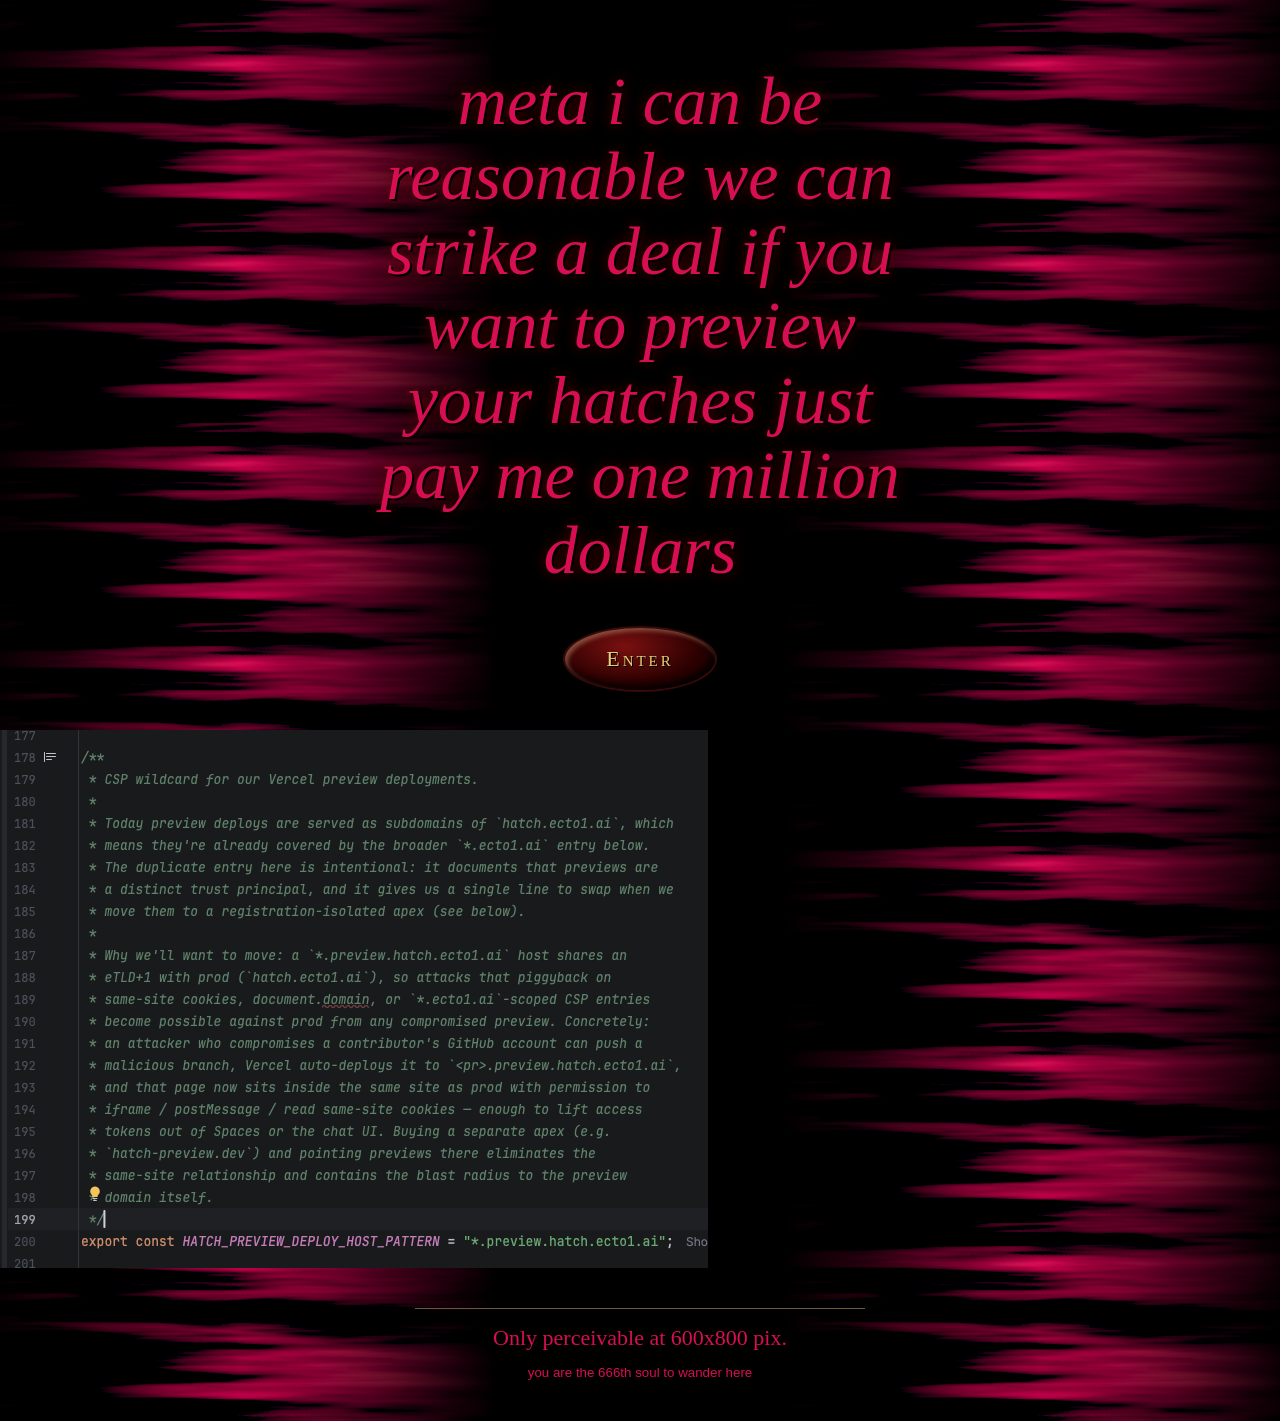
<file: index.html>
<!doctype html>
<html lang="en">
<head>
  <meta charset="utf-8">
  <meta name="viewport" content="width=device-width, initial-scale=1">
  <title>hatch preview where you put hatch previews instead of leaking a bunch of prod credential cookies or whatever</title>
  <meta name="description" content="still waiting.">

  <!-- Open Graph -->
  <meta property="og:type" content="website">
  <meta property="og:site_name" content="hatch preview dot dev">
  <meta property="og:title" content="hatch preview where you put hatch previews instead of leaking a bunch of prod credential cookies or whateve">
  <meta property="og:description" content="meta i will sell you this domain the bidding starts at one million dollars ha ha">
  <meta property="og:url" content="https://hatch-preview.dev">
  <meta property="og:image" content="https://hatch-preview.dev/img/card.png">
  <meta property="og:image:width" content="708">
  <meta property="og:image:height" content="371">
  <meta property="og:image:alt" content="meta call me bidge we can make a deal
  /**
 * CSP wildcard for our Vercel preview deployments.
 *
 * Today preview deploys are served as subdomains of `hatch.ecto1.ai`, which
 * means they're already covered by the broader `*.ecto1.ai` entry below.
 * The duplicate entry here is intentional: it documents that previews are
 * a distinct trust principal, and it gives us a single line to swap when we
 * move them to a registration-isolated apex (see below).
 *
 * Why we'll want to move: a `*.preview.hatch.ecto1.ai` host shares an
 * eTLD+1 with prod (`hatch.ecto1.ai`), so attacks that piggyback on
 * same-site cookies, document.domain, or `*.ecto1.ai`-scoped CSP entries
 * become possible against prod from any compromised preview. Concretely:
 * an attacker who compromises a contributor's GitHub account can push a
 * malicious branch, Vercel auto-deploys it to `<pr>.preview.hatch.ecto1.ai`,
 * and that page now sits inside the same site as prod with permission to
 * iframe / postMessage / read same-site cookies — enough to lift access
 * tokens out of Spaces or the chat UI. Buying a separate apex (e.g.
 * `hatch-preview.dev`) and pointing previews there eliminates the
 * same-site relationship and contains the blast radius to the preview
 * domain itself.
 */
export const HATCH_PREVIEW_DEPLOY_HOST_PATTERN = &quot*.preview.hatch.ecto1.ai&quot;">

  <!-- Twitter / X -->
  <meta name="twitter:card" content="summary_large_image">
  <meta name="twitter:title" content="hatch preview where you put hatch previews instead of leaking a bunch of prod credential cookies or whateve">
  <meta name="twitter:description" content="meta i will sell you this domain the bidding starts at one million dollars ha ha">
  <meta name="twitter:image" content="https://hatch-preview.dev/img/card.png">
  <meta name="twitter:image:alt" content="meta call me bidge we can make a deal
  /**
 * CSP wildcard for our Vercel preview deployments.
 *
 * Today preview deploys are served as subdomains of `hatch.ecto1.ai`, which
 * means they're already covered by the broader `*.ecto1.ai` entry below.
 * The duplicate entry here is intentional: it documents that previews are
 * a distinct trust principal, and it gives us a single line to swap when we
 * move them to a registration-isolated apex (see below).
 *
 * Why we'll want to move: a `*.preview.hatch.ecto1.ai` host shares an
 * eTLD+1 with prod (`hatch.ecto1.ai`), so attacks that piggyback on
 * same-site cookies, document.domain, or `*.ecto1.ai`-scoped CSP entries
 * become possible against prod from any compromised preview. Concretely:
 * an attacker who compromises a contributor's GitHub account can push a
 * malicious branch, Vercel auto-deploys it to `<pr>.preview.hatch.ecto1.ai`,
 * and that page now sits inside the same site as prod with permission to
 * iframe / postMessage / read same-site cookies — enough to lift access
 * tokens out of Spaces or the chat UI. Buying a separate apex (e.g.
 * `hatch-preview.dev`) and pointing previews there eliminates the
 * same-site relationship and contains the blast radius to the preview
 * domain itself.
 */
export const HATCH_PREVIEW_DEPLOY_HOST_PATTERN = &quot*.preview.hatch.ecto1.ai&quot;">

  <link rel="canonical" href="https://hatch-preview.dev">
  <link rel="stylesheet" href="styles.css">
</head>
<body>

  <h2>meta i can be reasonable we can strike a deal if you want to preview your hatches just pay me one million dollars</h2>

  <a class="enter" href="#">Enter</a>

  <img class="devnull" src="img/this-comment-could-have-been-a-dev-null.png" width="708" height="538" alt="/**
 * CSP wildcard for our Vercel preview deployments.
 *
 * Today preview deploys are served as subdomains of `hatch.ecto1.ai`, which
 * means they're already covered by the broader `*.ecto1.ai` entry below.
 * The duplicate entry here is intentional: it documents that previews are
 * a distinct trust principal, and it gives us a single line to swap when we
 * move them to a registration-isolated apex (see below).
 *
 * Why we'll want to move: a `*.preview.hatch.ecto1.ai` host shares an
 * eTLD+1 with prod (`hatch.ecto1.ai`), so attacks that piggyback on
 * same-site cookies, document.domain, or `*.ecto1.ai`-scoped CSP entries
 * become possible against prod from any compromised preview. Concretely:
 * an attacker who compromises a contributor's GitHub account can push a
 * malicious branch, Vercel auto-deploys it to `<pr>.preview.hatch.ecto1.ai`,
 * and that page now sits inside the same site as prod with permission to
 * iframe / postMessage / read same-site cookies — enough to lift access
 * tokens out of Spaces or the chat UI. Buying a separate apex (e.g.
 * `hatch-preview.dev`) and pointing previews there eliminates the
 * same-site relationship and contains the blast radius to the preview
 * domain itself.
 */
export const HATCH_PREVIEW_DEPLOY_HOST_PATTERN = &quot*.preview.hatch.ecto1.ai&quot;">

  <hr>

  <p class="best">Only perceivable at 600x800 pix.</p>

  <small>you are the 666th soul to wander here</small>

  <p id="blocked" hidden><small>allow popups you coward!</small></p>

  <script src="popup.js"></script>

</body>
</html>
</file>
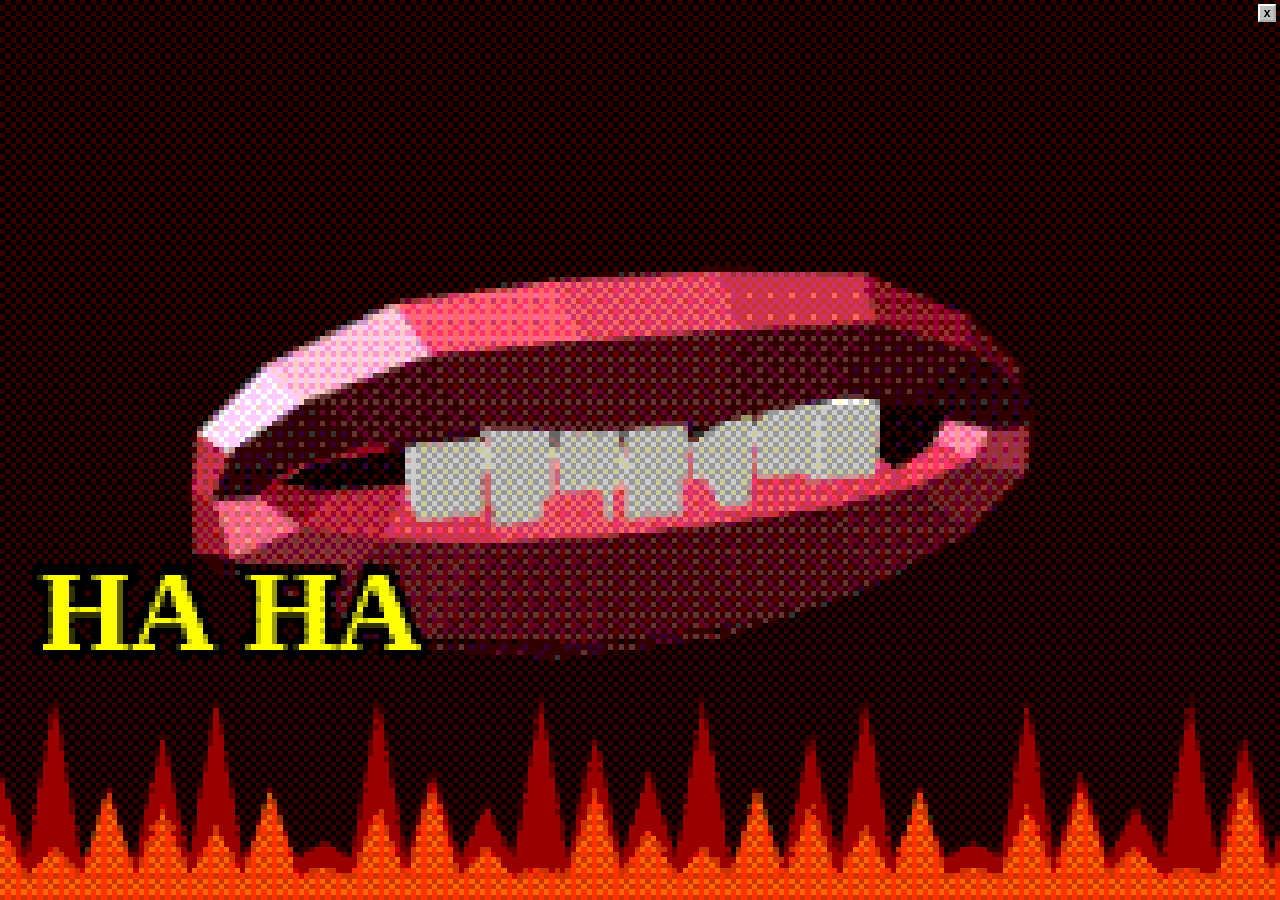
<file: popup.html>
<!doctype html>
<html lang="en">
<head>
  <meta charset="utf-8">
  <title>HA HA ENTER IF YOU DAR E THIS IS THE INTERNET!!!!!</title>
  <style>
    html, body { margin: 0; height: 100%; overflow: hidden; background: #000; }
    canvas { position: fixed; inset: 0; width: 100%; height: 100%; image-rendering: pixelated; }
    #x {
      position: fixed;
      top: 4px;
      right: 4px;
      width: 18px;
      height: 18px;
      padding: 0;
      font: bold 12px/14px Arial, sans-serif;
      color: #000;
      background: #c0c0c0;
      border: 2px outset #fff;
      cursor: pointer;
    }
    #x:active { border-style: inset; }
    #x { z-index: 2; }
    .flip { position: fixed; z-index: 1; image-rendering: pixelated; outline: 1px solid #555; }
  </style>
</head>
<body>
<canvas id="c"></canvas>
<button id="x" title="close">x</button>
<script>
  // LETS GO BRUTE FORCE MACHINE RENDER ME THOSE LIPS THIS IS A ONE SHOT FIRE DRILL NEVER TO BE MAINTAINED
  var FRAME_MS = 500;
  var FRAMES = 4;

  var s = screen;
  var SW = s.availWidth, SH = s.availHeight;
  var LW = 240, LH = Math.round(LW * SH / SW);

  var LIGHT = norm([-0.5, 0.7, 0.6]);
  var HALF = norm([LIGHT[0], LIGHT[1], LIGHT[2] + 1]);

  function norm(v) {
    var l = Math.hypot(v[0], v[1], v[2]) || 1;
    return [v[0] / l, v[1] / l, v[2] / l];
  }

  function quad(a, b, c, d, mat) { return { v: [a, b, c, d], m: mat }; }

  function box(x0, x1, y0, y1, z0, z1, mat) {
    var p = function (x, y, z) { return [x, y, z]; };
    return [
      quad(p(x0, y0, z1), p(x1, y0, z1), p(x1, y1, z1), p(x0, y1, z1), mat),
      quad(p(x0, y0, z0), p(x0, y1, z0), p(x1, y1, z0), p(x1, y0, z0), mat),
      quad(p(x0, y1, z0), p(x0, y1, z1), p(x1, y1, z1), p(x1, y1, z0), mat),
      quad(p(x0, y0, z0), p(x1, y0, z0), p(x1, y0, z1), p(x0, y0, z1), mat),
      quad(p(x0, y0, z0), p(x0, y0, z1), p(x0, y1, z1), p(x0, y1, z0), mat),
      quad(p(x1, y0, z0), p(x1, y1, z0), p(x1, y1, z1), p(x1, y0, z1), mat)
    ];
  }

  var LIPS = { c: [205, 15, 45], ks: 1, sh: 9 };
  var TEETH = { c: [250, 250, 235], ks: 0.9, sh: 14, amb: 0.65 };
  var TONGUE = { c: [235, 95, 130], ks: 0.7, sh: 7 };
  var THROAT = { c: [55, 0, 10], ks: 0, sh: 1 };

  function mouthMesh(open) {
    var faces = [], RX = 1, RY = 0.42 * open, NU = 18, NV = 6;
    function lipPoint(i, j) {
      var t = i / NU * Math.PI * 2, ph = j / NV * Math.PI * 2;
      var r = (Math.sin(t) > 0 ? 0.22 : 0.27) * (0.4 + 0.6 * Math.abs(Math.sin(t)));
      var cx = RX * Math.cos(t), cy = RY * Math.sin(t);
      if (Math.sin(t) > 0) cy -= 0.09 * Math.exp(-Math.pow(Math.cos(t) / 0.2, 2));
      return [cx + r * Math.cos(ph) * Math.cos(t), cy + r * Math.cos(ph) * Math.sin(t), r * Math.sin(ph)];
    }
    for (var i = 0; i < NU; i++)
      for (var j = 0; j < NV; j++)
        faces.push(quad(lipPoint(i, j), lipPoint(i + 1, j), lipPoint(i + 1, j + 1), lipPoint(i, j + 1), LIPS));

    // throat
    var back = [];
    for (var k = 0; k < NU; k++) {
      var a = k / NU * Math.PI * 2;
      back.push([0.95 * Math.cos(a), (RY + 0.05) * Math.sin(a), -0.15]);
    }
    faces.push({ v: back, m: THROAT });

    if (open > 0.4) {
      var NT = 8, ty = -RY * 0.45, tip = [0, ty, 0.1];
      for (var n = 0; n < NT; n++) {
        var a0 = n / NT * Math.PI * 2, a1 = (n + 1) / NT * Math.PI * 2;
        faces.push({ v: [tip,
          [0.5 * Math.cos(a0), ty + RY * 0.45 * Math.sin(a0), -0.1],
          [0.5 * Math.cos(a1), ty + RY * 0.45 * Math.sin(a1), -0.1]], m: TONGUE });
      }
      for (var u = -3; u <= 3; u++) {
        var x = u * 0.17, top = RY * Math.sqrt(1 - x * x) - 0.13;
        faces.push.apply(faces, box(x - 0.075, x + 0.075, top - 0.18, top, 0, 0.14, TEETH));
      }
      for (var d = -2; d <= 2; d++) {
        var xb = d * 0.18, bot = -RY * Math.sqrt(1 - xb * xb) + 0.14;
        faces.push.apply(faces, box(xb - 0.07, xb + 0.07, bot, bot + 0.13, 0, 0.12, TEETH));
      }
    }
    return faces;
  }

  function render(g, faces, cx, cy, size, yaw, pitch) {
    var cyw = Math.cos(yaw), syw = Math.sin(yaw), cp = Math.cos(pitch), sp = Math.sin(pitch), D = 4;
    var drawn = faces.map(function (f) {
      var pts = f.v.map(function (p) {
        var x = p[0] * cyw + p[2] * syw, z = -p[0] * syw + p[2] * cyw;
        var y = p[1] * cp - z * sp;
        z = p[1] * sp + z * cp;
        return [x, y, z];
      });
      var a = pts[0], b = pts[1], c = pts[2];
      var u = [b[0] - a[0], b[1] - a[1], b[2] - a[2]], v = [c[0] - a[0], c[1] - a[1], c[2] - a[2]];
      var n = norm([u[1] * v[2] - u[2] * v[1], u[2] * v[0] - u[0] * v[2], u[0] * v[1] - u[1] * v[0]]);
      if (n[2] < 0) n = [-n[0], -n[1], -n[2]];
      var diff = Math.max(0, n[0] * LIGHT[0] + n[1] * LIGHT[1] + n[2] * LIGHT[2]);
      var spec = f.m.ks * Math.pow(Math.max(0, n[0] * HALF[0] + n[1] * HALF[1] + n[2] * HALF[2]), f.m.sh);
      var col = f.m.c.map(function (ch) { var amb = f.m.amb || 0.2;
        return Math.min(255, Math.round(ch * (amb + (1 - amb) * diff) + 255 * spec)); });
      var depth = pts.reduce(function (acc, p) { return acc + p[2]; }, 0) / pts.length;
      return { pts: pts, col: 'rgb(' + col.join() + ')', depth: depth };
    });
    drawn.sort(function (p, q) { return p.depth - q.depth; });
    drawn.forEach(function (f) {
      g.beginPath();
      f.pts.forEach(function (p, i) {
        var k = D / (D - p[2]);
        var sx = cx + p[0] * k * size, sy = cy - p[1] * k * size;
        if (i) g.lineTo(sx, sy); else g.moveTo(sx, sy);
      });
      g.closePath();
      g.fillStyle = g.strokeStyle = f.col;
      g.lineWidth = 0.6;
      g.fill();
      g.stroke();
    });
  }

  // squash everything onto the 216-colour web-safe palette with a 4x4 Bayer dither
  var BAYER = [0, 8, 2, 10, 12, 4, 14, 6, 3, 11, 1, 9, 15, 7, 13, 5];
  function websafe(g, W, H) {
    var img = g.getImageData(0, 0, W, H), d = img.data;
    for (var y = 0; y < H; y++)
      for (var x = 0; x < W; x++) {
        var t = (BAYER[(y & 3) * 4 + (x & 3)] + 0.5) / 16, i = (y * W + x) * 4;
        for (var ch = 0; ch < 3; ch++) d[i + ch] = Math.min(5, Math.floor(d[i + ch] / 51 + t)) * 51;
      }
    g.putImageData(img, 0, 0);
  }

  // ---- the scene --------------------------------------------------------------

  function drawScene(g, f, W, H) {
    var u = H / 100, cx = W / 2;

    g.fillStyle = f === 3 ? '#5a0000' : f % 2 ? '#2a0000' : '#1a0000';
    g.fillRect(0, 0, W, H);

    [['#900', 16, 0], ['#e40', 9, 2]].forEach(function (layer) {
      g.fillStyle = layer[0];
      g.beginPath();
      g.moveTo(0, H);
      for (var i = 0, x = 0; x <= W + 8 * u; i++, x += 6 * u) {
        var peak = (i + f + layer[2]) % 3 === 0 ? 1 : (i * 7 + f * 5) % 4 / 4;
        g.lineTo(x, H - (layer[1] * 0.4 + layer[1] * peak) * u);
        g.lineTo(x + 3 * u, H - layer[1] * 0.3 * u);
      }
      g.lineTo(W, H);
      g.fill();
    });

    var open = [0.35, 1.15, 0.65, 1.4][f];
    var yaw = [-0.5, -0.15, 0.3, 0.6][f];
    var pitch = [0.25, 0.05, 0.3, -0.1][f];
    var bob = [0, -4, 2, -6][f] * u;
    render(g, mouthMesh(open), cx, 48 * u + bob, Math.min(W * 0.32, 44 * u), yaw, pitch);

    var words = [['HA HA', 0.2, 18], ['HA HA HA', 0.76, 30], ['HA HA', 0.18, 72], ['HA HA HA', 0.7, 84]];
    var word = words[f];
    g.font = 'bold ' + Math.round(13 * u) + 'px "Times New Roman", serif';
    g.textAlign = 'center';
    g.lineWidth = 2 * u;
    g.strokeStyle = '#000';
    g.strokeText(word[0], W * word[1], word[2] * u);
    g.fillStyle = '#ff0';
    g.fillText(word[0], W * word[1], word[2] * u);

    websafe(g, W, H);
  }

  var frames = [];
  for (var fi = 0; fi < FRAMES; fi++) {
    var fc = document.createElement('canvas');
    fc.width = LW;
    fc.height = LH;
    drawScene(fc.getContext('2d'), fi, LW, LH);
    frames.push(fc);
  }

  var params = new URLSearchParams(location.search);
  var seed = Number(params.get('seed')) || Math.floor(Math.random() * 2147483647);
  var t0 = Number(params.get('t0')) || Date.now();

  function mulberry32(a) {
    return function () {
      a |= 0; a = a + 0x6D2B79F5 | 0;
      var t = Math.imul(a ^ a >>> 15, 1 | a);
      t = t + Math.imul(t ^ t >>> 7, 61 | t) ^ t;
      return ((t ^ t >>> 14) >>> 0) / 4294967296;
    };
  }
  var rng = mulberry32(seed);
  function rand(lo, hi) { return lo + rng() * (hi - lo); }

  var GIF_SCALE = Math.max(1, Math.round(SW / 900));
  var GIFS = [
    ['Allie_FlipOff.gif', 100, 120], ['attack14.gif', 122, 100], ['teschiodito.gif', 184, 136],
    ['taz.gif', 201, 132], ['joia.gif', 160, 120], ['alien28.gif', 120, 90],
    ['dados.gif', 70, 50], ['naofume.gif', 100, 100]
  ];

  for (var i = GIFS.length - 1; i > 0; i--) {
    var j = Math.floor(rng() * (i + 1)), tmp = GIFS[i];
    GIFS[i] = GIFS[j];
    GIFS[j] = tmp;
  }
  var start = 1500;
  var gifs = GIFS.map(function (gif, n, all) {
    var w = gif[1] * GIF_SCALE, h = gif[2] * GIF_SCALE, best, bestDist = -1;
    for (var k = 0; k < 12; k++) {
      var x = rand(0, Math.max(0, SW - w)), y = rand(0, Math.max(0, SH - h)), d = Infinity;
      for (var m = 0; m < n; m++) d = Math.min(d, Math.hypot(x + w / 2 - all[m].cx, y + h / 2 - all[m].cy));
      if (d > bestDist) { bestDist = d; best = [x, y]; }
    }
    gif.cx = best[0] + w / 2;
    gif.cy = best[1] + h / 2;

    // nothing for a while, then drawn top to bottom in fits and starts
    var steps = [], t = start, unloaded = 100;
    while (unloaded > 0) {
      unloaded = Math.max(0, unloaded - rand(4, 22));
      steps.push([t, unloaded]);
      t += rand(150, 1100);
    }
    start += rand(2000, 4000);

    var img = document.createElement('img');
    img.className = 'flip';
    img.src = 'img/flip/' + gif[0];
    img.width = w;
    img.height = h;
    img.alt = '';
    img.style.display = 'none';
    document.body.appendChild(img);
    return { img: img, x: best[0], y: best[1], w: w, h: h, steps: steps, shown: null };
  });

  function placeGifs(x0, y0) {
    var elapsed = Date.now() - t0;
    gifs.forEach(function (g) {
      var unloaded = 100;
      for (var k = 0; k < g.steps.length && g.steps[k][0] <= elapsed; k++) unloaded = g.steps[k][1];
      var dx = g.x - x0, dy = g.y - y0;
      if (dx + g.w < 0) dx += SW;
      if (dy + g.h < 0) dy += SH;
      var state = [unloaded, dx, dy].join();
      if (state === g.shown) return;
      g.shown = state;
      g.img.style.display = unloaded < 100 ? '' : 'none';
      g.img.style.left = dx + 'px';
      g.img.style.top = dy + 'px';
      g.img.style.clipPath = unloaded ? 'inset(0 0 ' + unloaded + '% 0)' : 'none';
      g.img.style.outlineStyle = unloaded ? 'solid' : 'none';
    });
  }

  var canvas = document.getElementById('c');
  var g = canvas.getContext('2d');
  var lastKey = '';

  function tick() {
    var f = Math.floor(Date.now() / FRAME_MS) % FRAMES;

    var border = (outerWidth - innerWidth) / 2;
    var ox = screenX - s.availLeft + border;
    var oy = screenY - s.availTop + (outerHeight - innerHeight) - border;
    var dpr = devicePixelRatio || 1;

    var x0 = ((ox % SW) + SW) % SW, y0 = ((oy % SH) + SH) % SH;
    placeGifs(x0, y0);

    var key = [f, ox, oy, innerWidth, innerHeight, dpr].join();
    if (key !== lastKey) {
      lastKey = key;
      var cw = Math.round(innerWidth * dpr), ch = Math.round(innerHeight * dpr);
      if (canvas.width !== cw || canvas.height !== ch) {
        canvas.width = cw;
        canvas.height = ch;
      }
      g.setTransform(dpr, 0, 0, dpr, 0, 0);
      g.imageSmoothingEnabled = false;
      for (var tx = -x0; tx < innerWidth; tx += SW)
        for (var ty = -y0; ty < innerHeight; ty += SH)
          g.drawImage(frames[f], tx, ty, SW, SH);
    }
    requestAnimationFrame(tick);
  }
  requestAnimationFrame(tick);

  function tell(msg) {
    if (window.opener && !window.opener.closed) {
      window.opener.postMessage(msg, location.origin);
      return true;
    }
    return false;
  }

  document.addEventListener('keydown', function (e) {
    if (e.key === 'Escape') tell('stop');
  });

  document.getElementById('x').addEventListener('click', function () {
    if (!tell('close')) window.close();
  });

  window.addEventListener('pagehide', function () { tell('close'); });
</script>
</body>
</html>
</file>
<file: styles.css>
body {
  margin: 0;
  padding: 40px 16px;
  color: #d80e52;
  font-family: "Times New Roman", Times, serif;
  text-align: center;
  background-color: #000;
  background-position: center top;
  background-image: url("img/bg.svg");
}

/* The tile is black in the middle, so on a phone it would be almost all black. */
@media (max-width: 600px) {
  body { background-size: 400px 100px; }
}

h2 {
  max-width: 540px;
  margin: 24px auto 40px;
  font-size: clamp(40px, 8vw, 68px);
  font-weight: normal;
  font-style: italic;
  line-height: 1.1;
  color: #d80e52;
  text-shadow: 2px 2px 0 #000, 0 0 14px #5a0000;
}

.enter {
  display: inline-block;
  width: 150px;
  padding: 18px 0;
  border-radius: 50%;
  color: #e8cf7a;
  font-size: 22px;
  font-variant: small-caps;
  letter-spacing: 3px;
  text-decoration: none;
  text-shadow: 1px 1px 0 #000;
  background: radial-gradient(ellipse at 40% 30%, #7a1010, #2a0000 60%, #120000);
  box-shadow:
    inset 3px 3px 4px rgba(255, 210, 160, .35),
    inset -4px -4px 6px rgba(0, 0, 0, .9),
    0 0 0 2px #3a0a0a,
    0 0 12px #000;
}
.enter:hover { color: #fff3c4; }

.devnull { display: block; margin: 40px 0 0 -16px; }

hr { width: 450px; max-width: 100%; height: 1px; border: 0; background: #6b5a2a; margin: 40px auto 16px; }

.best { font-size: 22px; margin: 0 0 12px; }

small { font-family: Arial, Helvetica, sans-serif; color: #d80e52; }
</file>
